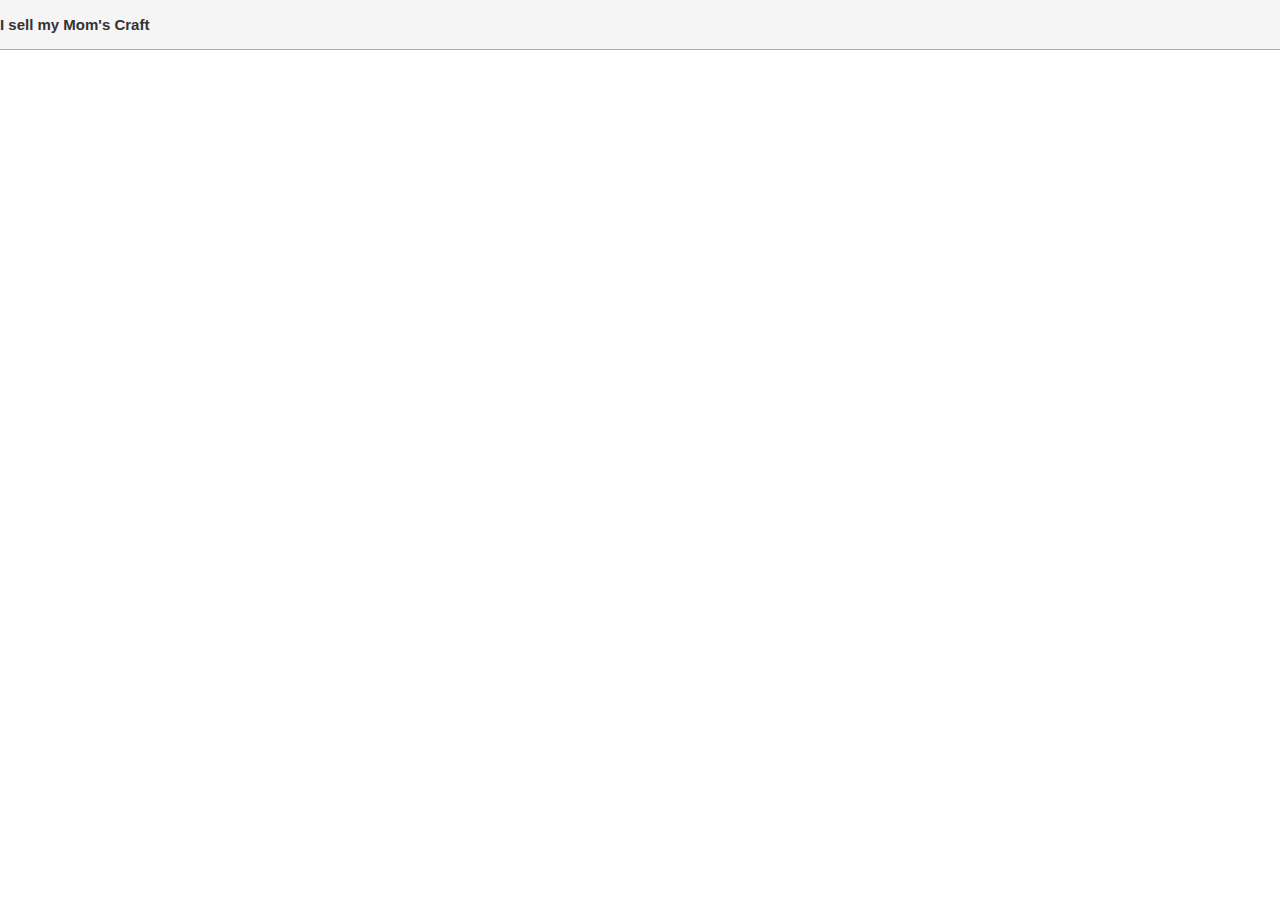
<file: view/about.html>
<!DOCTYPE html>
<html lang="en">
<head>
  <meta charset="utf-8">
  <title>About</title>
  <link rel="stylesheet" href="css/main.css">
</head>

<body>
  <header>
    <h2> I sell my Mom's Craft</h2>
  </header>

  <footer>
    <p>Copyright &copy; www.huichincraft.com 2017 · Website Created by Tifa</p>
  </footer>
</body>
</html>
</file>
<file: view/css/main.css>
html {
    /* default font normally 16px */
    /* (16)(.625)  = 10 */
    /* now 1rem will equal 10px */
    font-size: 62.5%;
}

html, body, header, main, section, article, footer, div, a, ul, li, h1, h2, h3, p {
    /* simple reset - resets browser's default styling */
    padding: 0;
    margin: 0;
    box-sizing: border-box;
}

/* HEADER */

/* header will contain: */
/*      all screen sizes (resolutions): */
/*              the logo: THE ENDLESS JOURNEY */
/*      large screen sizes (resolutions): */
/*              navigation links: SPONSORS / MUSIC / PICTURES / MAP / BLOG */
header {
    font-family: 'Roboto', sans-serif;
    color: #333;
    position: fixed;
    top: 0;
    width: 100%;
    height: 5rem;
    background-color: #f5f5f5;
    display: flex;
    align-items: center;
    border-bottom: 1px solid rgba(0,0,0,0.3);
}

/* logo: THE ENDLESS JOURNEY */
#logo {

    /* make a large touch target */
    /* expand the element to fill height */
    height: 100%;

    /* make a large touch target */
    /* expand the element to fill width
    along primary axis ( horizontally ) */
    flex-grow: 1;

    /* font styling */
    color: #333;
    font-size: 2rem;
    letter-spacing: 2px;
    text-transform: uppercase;

    /* center text */
    display: flex;
    justify-content: center;
    align-items: center;
}

/* change the logo's text color when mouse hover's over it */
#logo:hover {
    color: #0266C8;
}


/* disable menu in header */
/* on small devices, menu is displayed below the fold */
/* nav desktop (nd) */
.nd {
    display: none;
}

/* create flex containers for
        images
        articles
*/
.btf-images {
    display: flex;
    flex-direction: row;
    flex-wrap: wrap;
    justify-content: space-around;
    align-items: flex-end;
}

/* images */
.btf-images img {
    padding: 10px;
    margin: 10px;
}
</file>
